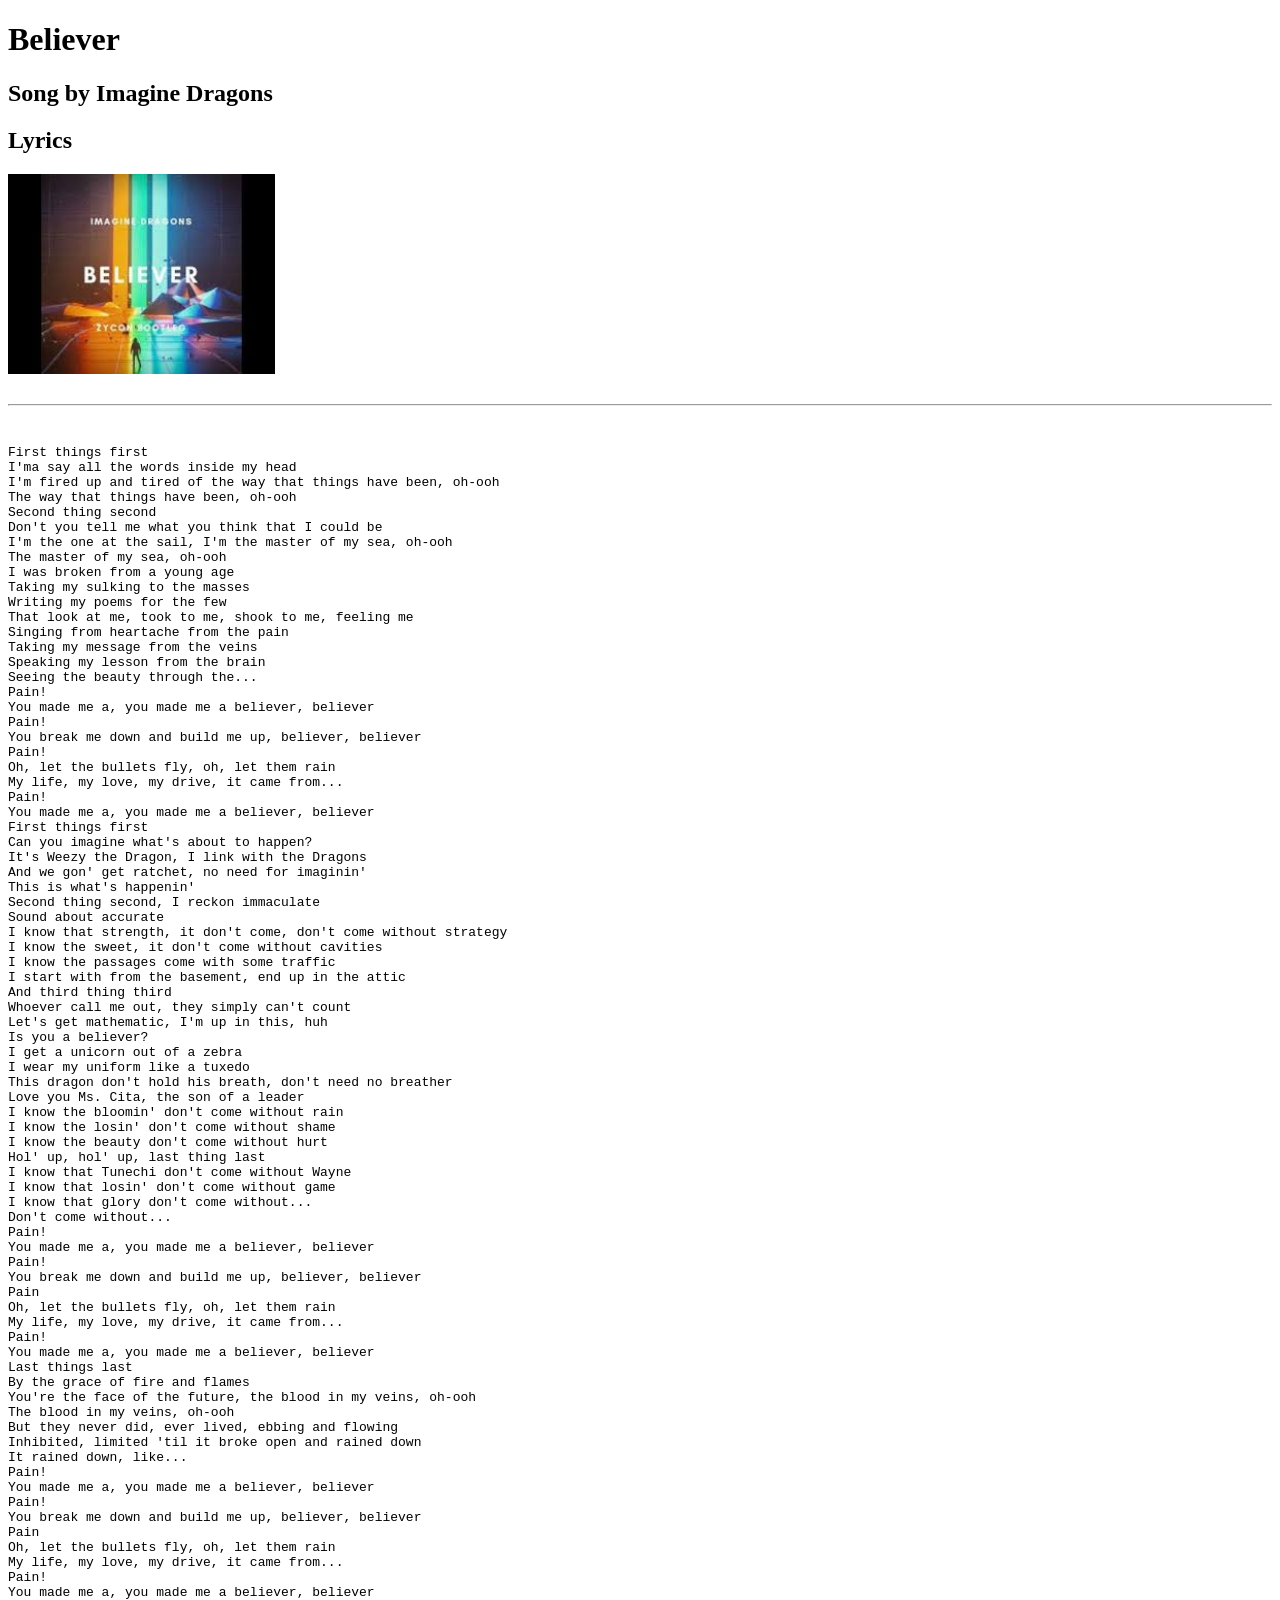
<file: lyrics.html>
<!DOCTYPE html>
<html lang="en">
<head>
    <meta charset="UTF-8">
    <meta name="viewport" content="width=device-width, initial-scale=1.0">
    <link rel="icon" type="image/jpg" href="images.jpg">
    <title>Believer</title>
</head>
<body>
    <h1>Believer</h1>
    <h2>Song by Imagine Dragons</h2>
    <h2>Lyrics</h2>
<a href="https://www.youtube.com/watch?v=7wtfhZwyrcc" target="_blank">
<img src="images.jpg" height="200" >
</a>    
<br><br>
<hr>
    <br>
    <pre>
First things first
I'ma say all the words inside my head
I'm fired up and tired of the way that things have been, oh-ooh
The way that things have been, oh-ooh
Second thing second
Don't you tell me what you think that I could be
I'm the one at the sail, I'm the master of my sea, oh-ooh
The master of my sea, oh-ooh
I was broken from a young age
Taking my sulking to the masses
Writing my poems for the few
That look at me, took to me, shook to me, feeling me
Singing from heartache from the pain
Taking my message from the veins
Speaking my lesson from the brain
Seeing the beauty through the...
Pain!
You made me a, you made me a believer, believer
Pain!
You break me down and build me up, believer, believer
Pain!
Oh, let the bullets fly, oh, let them rain
My life, my love, my drive, it came from...
Pain!
You made me a, you made me a believer, believer
First things first
Can you imagine what's about to happen?
It's Weezy the Dragon, I link with the Dragons
And we gon' get ratchet, no need for imaginin'
This is what's happenin'
Second thing second, I reckon immaculate
Sound about accurate
I know that strength, it don't come, don't come without strategy
I know the sweet, it don't come without cavities
I know the passages come with some traffic
I start with from the basement, end up in the attic
And third thing third
Whoever call me out, they simply can't count
Let's get mathematic, I'm up in this, huh
Is you a believer?
I get a unicorn out of a zebra
I wear my uniform like a tuxedo
This dragon don't hold his breath, don't need no breather
Love you Ms. Cita, the son of a leader
I know the bloomin' don't come without rain
I know the losin' don't come without shame
I know the beauty don't come without hurt
Hol' up, hol' up, last thing last
I know that Tunechi don't come without Wayne
I know that losin' don't come without game
I know that glory don't come without...
Don't come without...
Pain!
You made me a, you made me a believer, believer
Pain!
You break me down and build me up, believer, believer
Pain
Oh, let the bullets fly, oh, let them rain
My life, my love, my drive, it came from...
Pain!
You made me a, you made me a believer, believer
Last things last
By the grace of fire and flames
You're the face of the future, the blood in my veins, oh-ooh
The blood in my veins, oh-ooh
But they never did, ever lived, ebbing and flowing
Inhibited, limited 'til it broke open and rained down
It rained down, like...
Pain!
You made me a, you made me a believer, believer
Pain!
You break me down and build me up, believer, believer
Pain
Oh, let the bullets fly, oh, let them rain
My life, my love, my drive, it came from...
Pain!
You made me a, you made me a believer, believer
</pre>
<br>


</body>
</html>
</file>
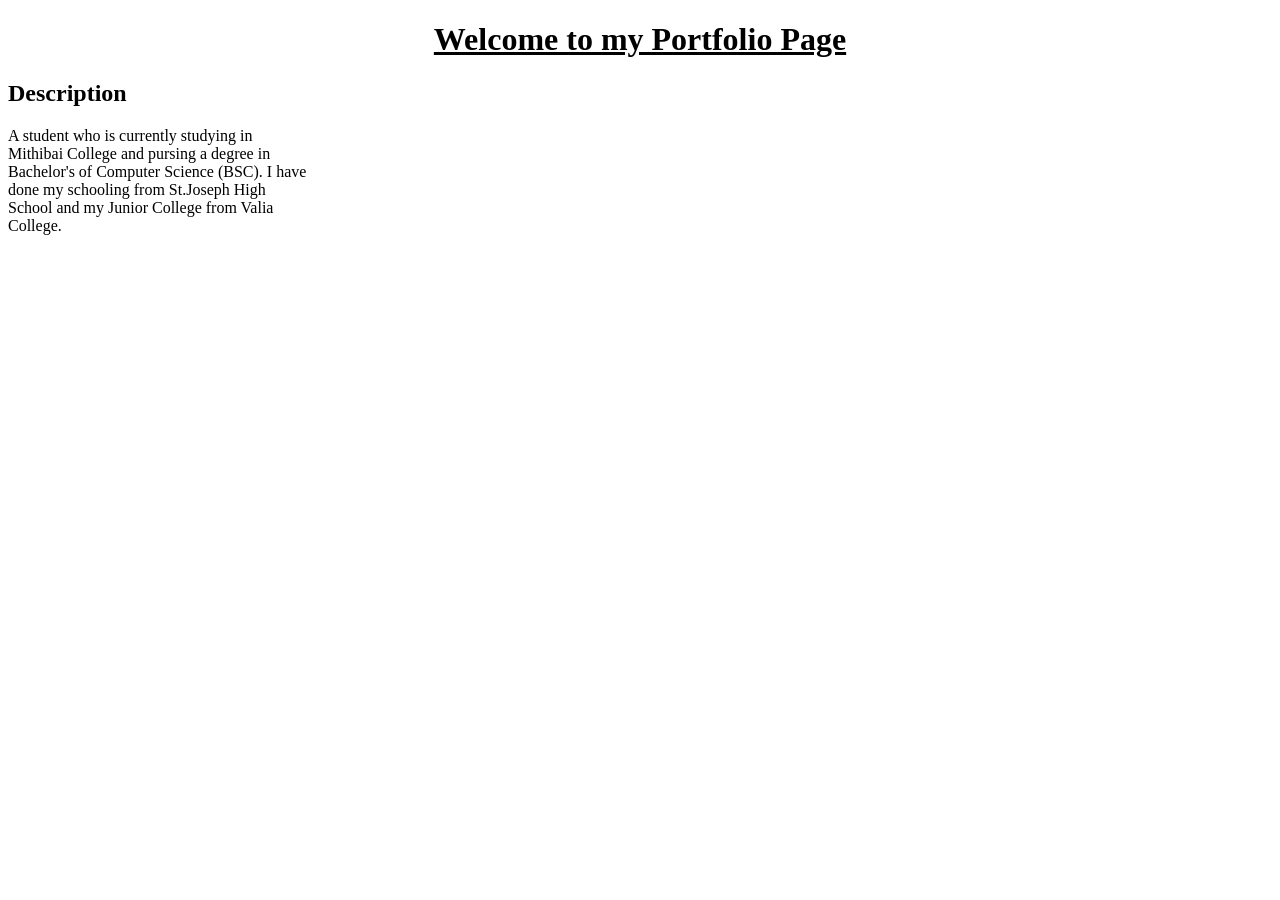
<file: personal_portfolio.html>
<!DOCTYPE html>
<html lang="en">
<head>
    <meta charset="UTF-8">
    <meta name="viewport" content="width=device-width, initial-scale=1.0">
    <title>Personal Portfolio</title>
</head>
<body>
    <u><h1 style="text-align: center;">Welcome to my Portfolio Page</h1></u>   
    <h2>Description</h2>
    <p style="width: 300px;">
        A student who is currently studying in Mithibai College and  pursing a degree in Bachelor's of Computer Science (BSC). I have done my schooling from St.Joseph High School and my Junior College from Valia College.
    </p>
</body>
</html>
</file>
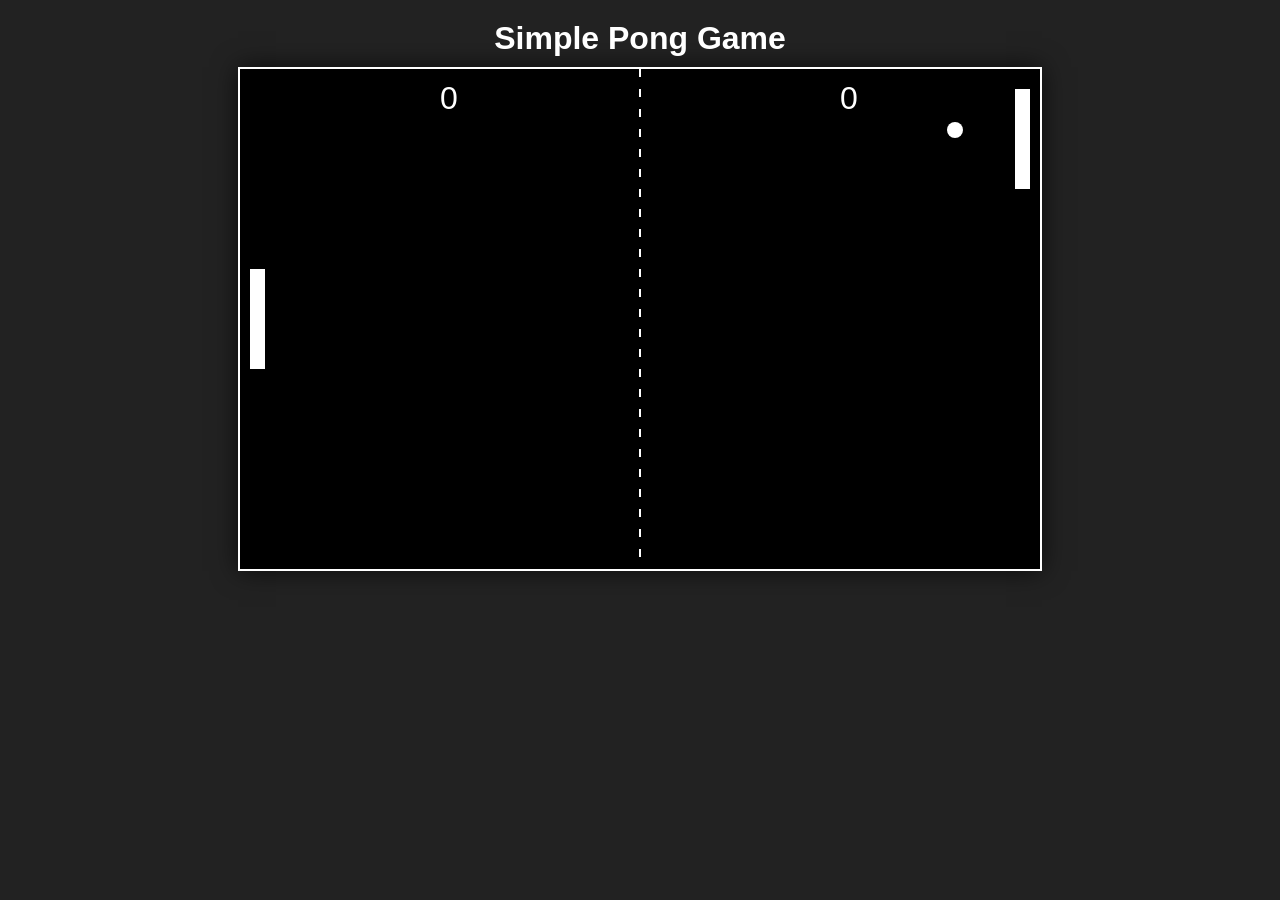
<file: pong_game.html>
<!DOCTYPE html>
<html lang="en">
<head>
    <meta charset="UTF-8">
    <title>Simple Pong Game</title>
    <link rel="stylesheet" href="pong_game.css">
</head>
<body>
    <h1>Simple Pong Game</h1>
    <canvas id="pong" width="800" height="500"></canvas>
    <script src="pong_game.js"></script>
</body>
</html>
</file>
<file: pong_game.css>
body {
    background: #222;
    color: #fff;
    font-family: Arial, sans-serif;
    text-align: center;
    margin: 0;
    padding: 0;
}

h1 {
    margin-top: 20px;
    margin-bottom: 10px;
}

#pong {
    display: block;
    margin: 0 auto;
    background: #000;
    box-shadow: 0 0 24px #000a;
    border: 2px solid #fff;
}
</file>
